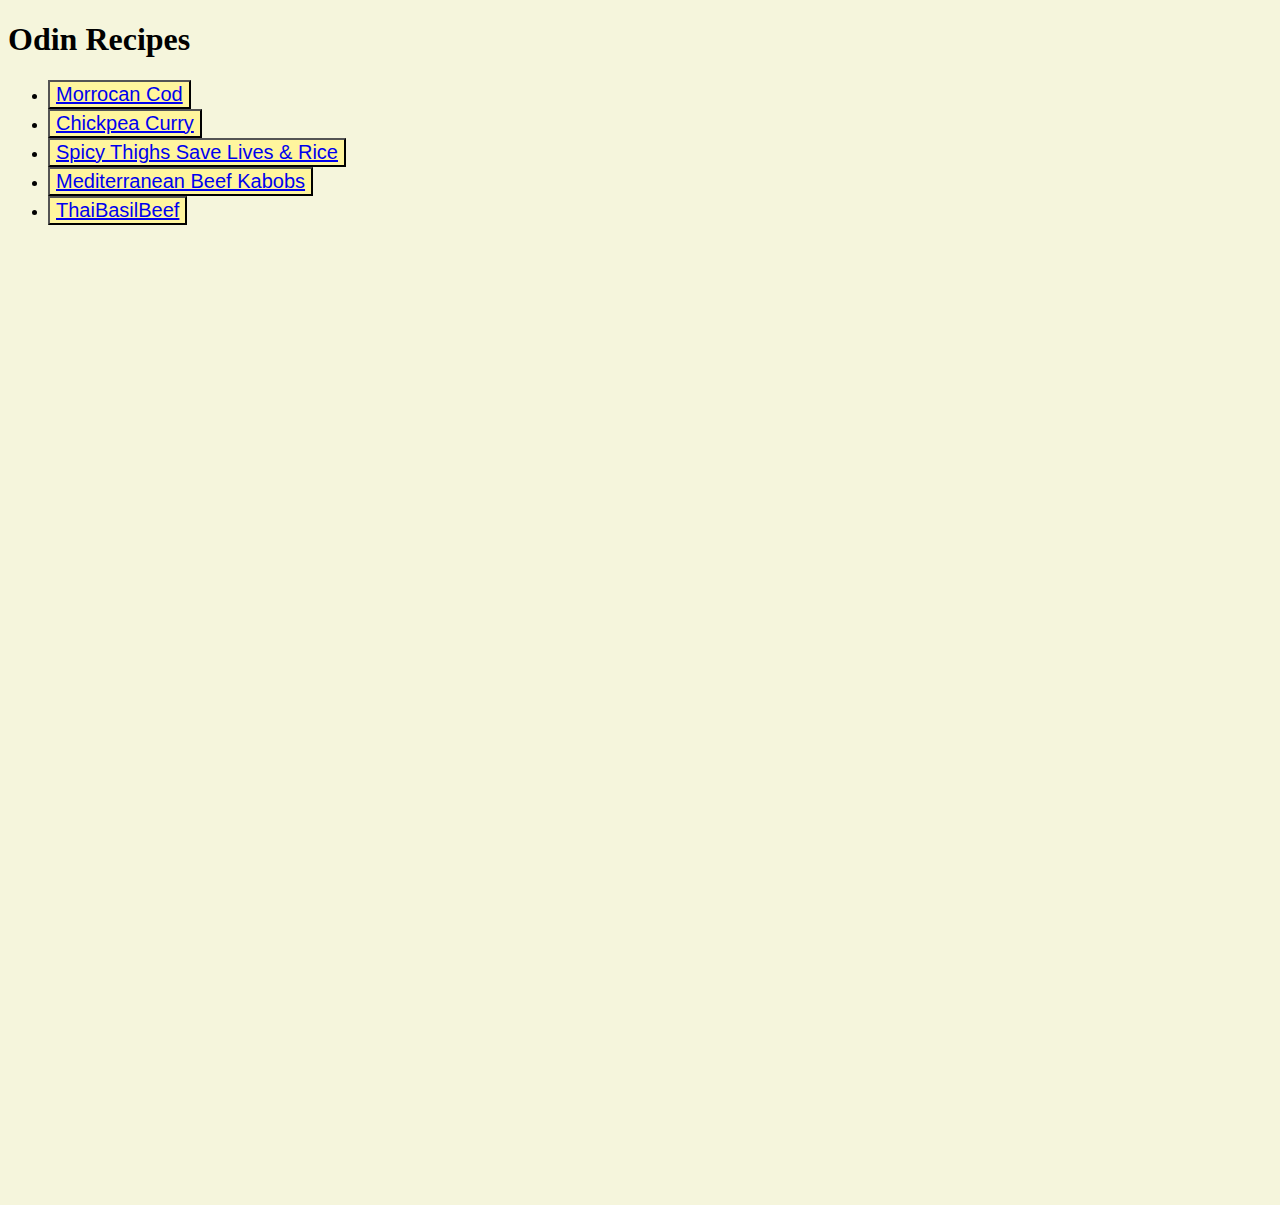
<file: index.html>
<!DOCTYPE html>
<html lang="en">
<head>
 
    <meta charset="UTF-8"> 
    <link rel="stylesheet" href="./style.css">

    
    <title>recipes</title>   
</head>
<body>
    <h1 class="title">Odin Recipes</h1>
    <ul class="list">
        <li><button> <a href="./recipes/cod/morrocancod.html">Morrocan Cod</a></li></button>
        <li><button> <a href="recipes/curry/chickpeacurry.html">Chickpea Curry</a></li></button>
        <li><button> <a href="./recipes/spicychicken/spicythighsandrice.html">Spicy Thighs Save Lives & Rice</a></li></button>
        <li><button> <a href="./recipes/kabobs/beefkabobs.html">Mediterranean Beef Kabobs</a></li></button>
        <li><button> <a href="./recipes/basilbeef/thaibasilbeef.html">ThaiBasilBeef</a></li></button>


    </ul>
   
    <div style="width:100%;height:0;padding-bottom:75%;position:relative;"><iframe src="https://giphy.com/embed/K7txBCu1lvLTW" width="100%" height="100%" style="position:absolute" frameBorder="0" class="giphy" allowFullScreen></iframe></div><p><a href="https://giphy.com/gifs/K7txBCu1lvLTW"></a></p>
    
    <!--Here will be the chicken birria-->
   





</body>

        
</html>
</file>
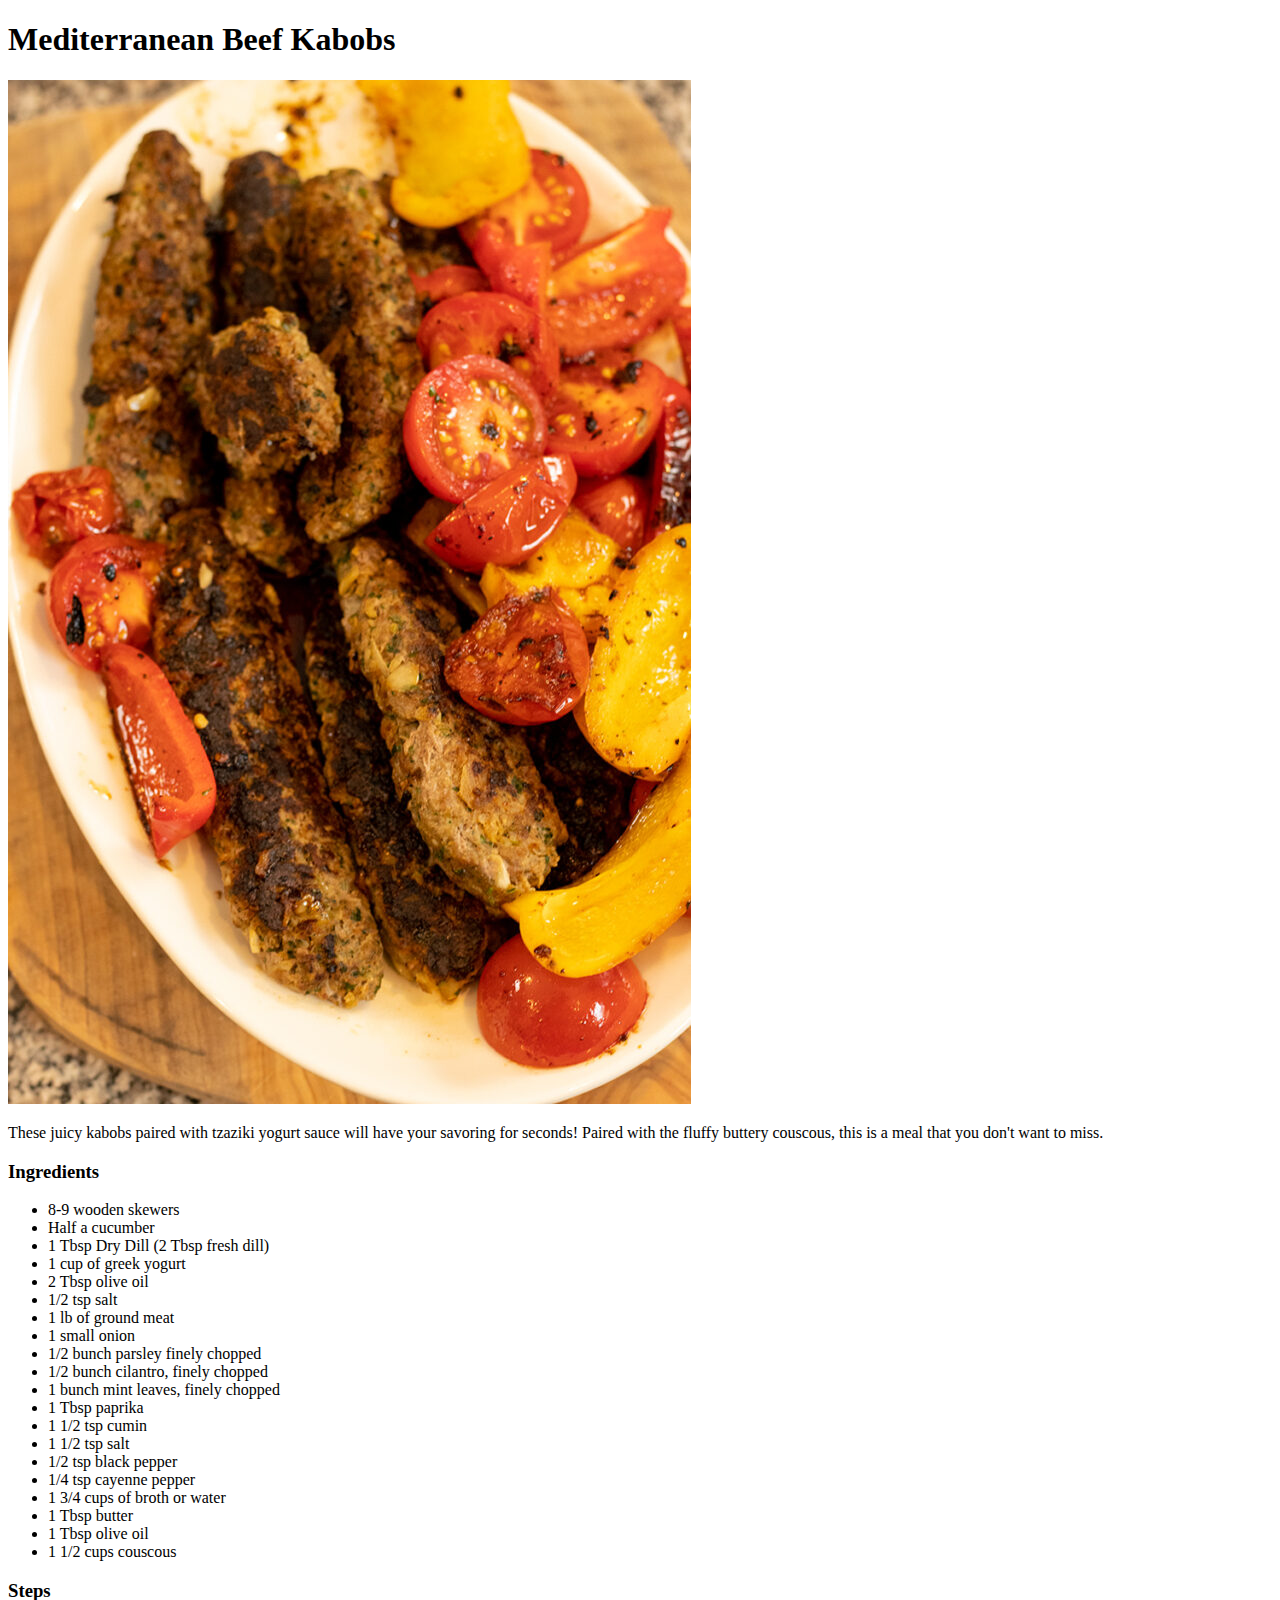
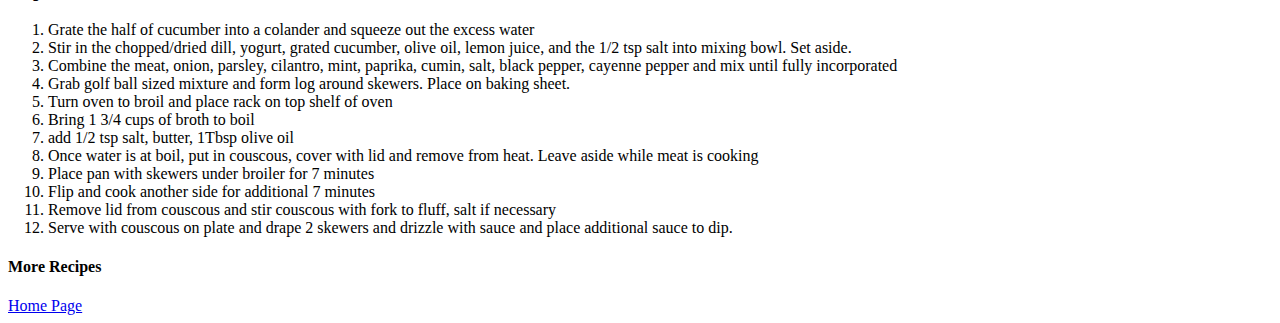
<file: recipes/beefkabobs.html>
<!DOCTYPE html>
<html lang="en">
<head>
    <meta charset="UTF-8">
    <title>Beef Kabobs</title>
</head>
<body>
    <h1>Mediterranean Beef Kabobs</h1>
<img src="../images/BeefKabobs.jpg" alt="beef kabobs on a plate served with tomatoes" with="300">
<p>These juicy kabobs paired with tzaziki yogurt sauce will have your savoring for seconds! Paired with the fluffy buttery couscous, this is a meal that you don't want to miss.</p>
<h3>Ingredients</h3>
<ul>
    <li>8-9 wooden skewers</li>
    <li>Half a cucumber</li>
    <li>1 Tbsp Dry Dill (2 Tbsp fresh dill)</li>
    <li>1 cup of greek yogurt</li>
    <li>2 Tbsp olive oil</li>
    <li>1/2 tsp salt</li>
    <li>1 lb of ground meat</li>
    <li>1 small onion</li>
    <li>1/2 bunch parsley finely chopped</li>
    <li>1/2 bunch cilantro, finely chopped</li>
    <li>1 bunch mint leaves, finely chopped</li>
    <li>1 Tbsp paprika</li>
    <li>1 1/2 tsp cumin</li>
    <li>1 1/2 tsp salt</li>
    <li>1/2 tsp black pepper</li>
    <li>1/4 tsp cayenne pepper</li>
    <li>1 3/4 cups of broth or water</li>
    <li>1 Tbsp butter</li>
    <li>1 Tbsp olive oil</li>
    <li>1 1/2 cups couscous</li>

</ul>   
<h3>Steps</h3>
<ol>
    <li>Grate the half of cucumber into a colander and squeeze out the excess water</li>
    <li>Stir in the chopped/dried dill, yogurt, grated cucumber, olive oil, lemon juice, and the 1/2 tsp salt into mixing bowl. Set aside.</li>
    <li>Combine the meat, onion, parsley, cilantro, mint, paprika, cumin, salt, black pepper, cayenne pepper and mix until fully incorporated</li>
    <li>Grab golf ball sized mixture and form log around skewers. Place on baking sheet.</li>
    <li>Turn oven to broil and place rack on top shelf of oven</li>
    <li>Bring 1 3/4 cups of broth to boil</li>
    <li>add 1/2 tsp salt, butter, 1Tbsp olive oil</li>
    <li>Once water is at boil, put in couscous, cover with lid and remove from heat. Leave aside while meat is cooking</li>
    <li>Place pan with skewers under broiler for 7 minutes</li>
    <li>Flip and cook another side for additional 7 minutes</li>
    <li>Remove lid from couscous and stir couscous with fork to fluff, salt if necessary</li>
    <li>Serve with couscous on plate and drape 2 skewers and drizzle with sauce and place additional sauce to dip.</li>

</ol>

<h4>More Recipes</h4>
<a href="../index.html">Home Page</a>

</body>
</html>
</file>
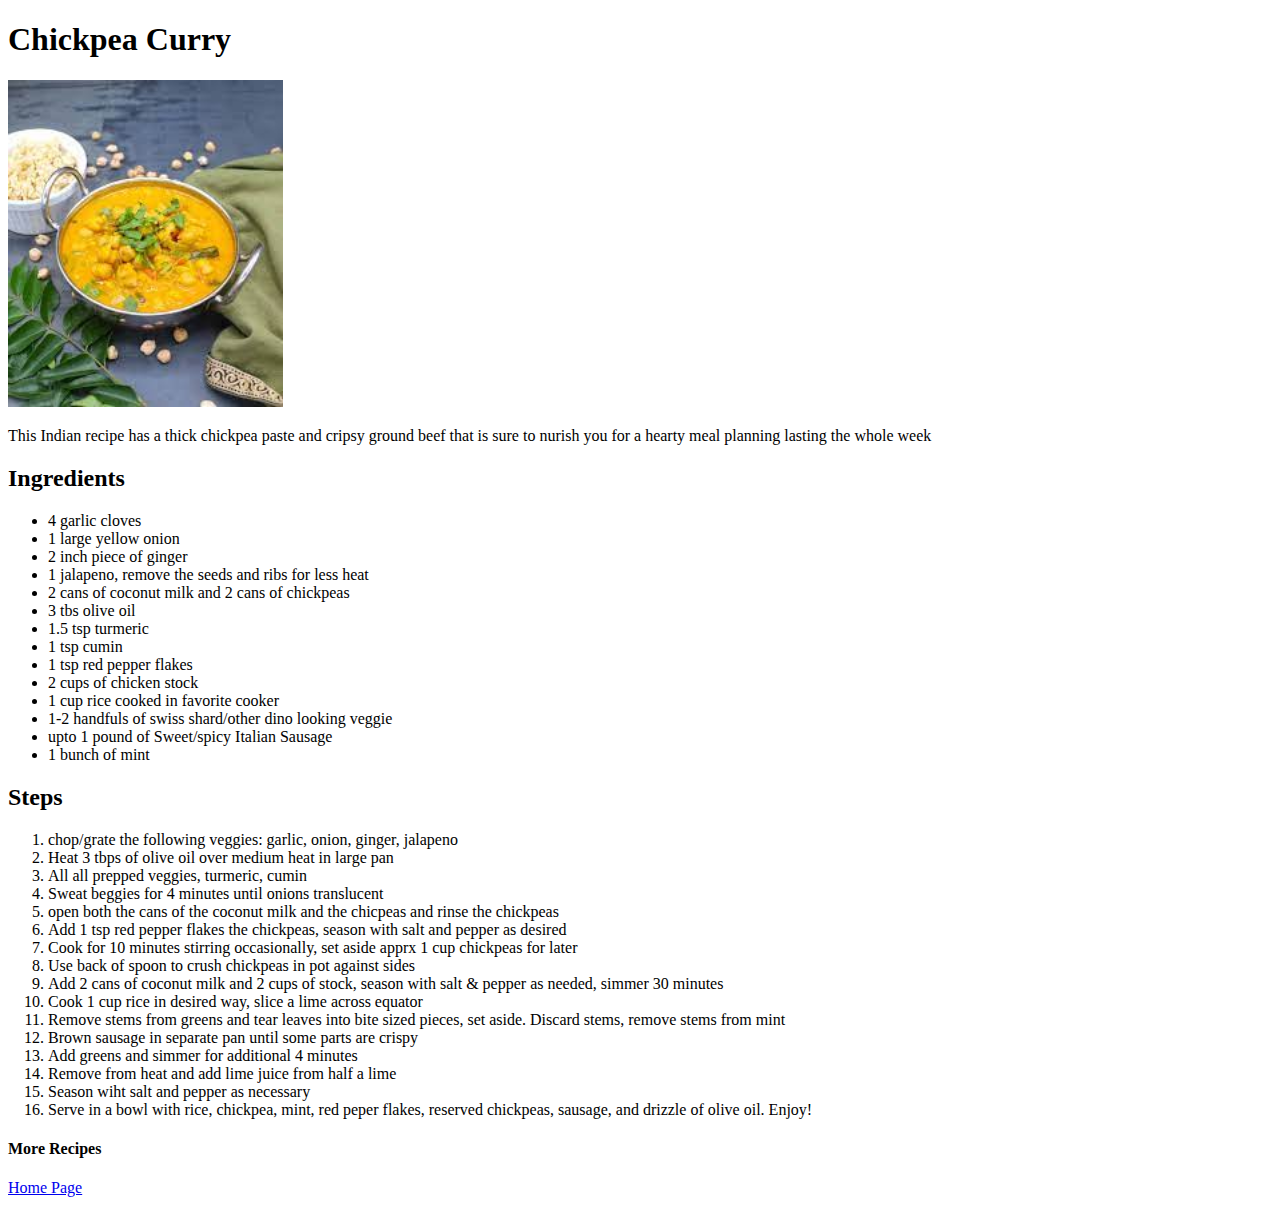
<file: recipes/chickpeacurry.html>
<!DOCTYPE html>
<html lang="en">
<head>
<meta charset="UTF-8">
<title>Chickpea Curry</title>
</head>
<body>
    <h1>Chickpea Curry</h1>
    <img src="../images/download.jpeg" alt="Picture of the yellow/orange currey served with whole chickpeas and side of rice" width="275">

    
        <p>This Indian recipe has a thick chickpea paste and cripsy ground beef that is sure to nurish you for a hearty meal planning lasting the whole week</p>
       <h2>Ingredients</h2>
        <ul>
            <li>4 garlic cloves</li>
            <li>1 large yellow onion</li>
            <li>2 inch piece of ginger</li>
            <li>1 jalapeno, remove the seeds and ribs for less heat</li>
            <li>2 cans of coconut milk and 2 cans of chickpeas</li>
            <li>3 tbs olive oil</li>
            <li>1.5 tsp turmeric</li>
            <li>1 tsp cumin</li>
            <li>1 tsp red pepper flakes</li>
            <li>2 cups of chicken stock</li>
            <li>1 cup rice cooked in favorite cooker</li>
            <li>1-2 handfuls of swiss shard/other dino looking veggie</li>
            <li>upto 1 pound of Sweet/spicy Italian Sausage</li>
            <li>1 bunch of mint</li>
        </ul>
        <h2>Steps</h2>
        <ol>
            <li>chop/grate the following veggies: garlic, onion, ginger, jalapeno</li>
            <li>Heat 3 tbps of olive oil over medium heat in large pan</li>
            <li>All all prepped veggies, turmeric, cumin</li>
            <li>Sweat beggies for 4 minutes until onions translucent</li>
            <li>open both the cans of the coconut milk and the chicpeas and rinse the chickpeas</li>
            <li>Add 1 tsp red pepper flakes the chickpeas, season with salt and pepper as desired</li>
            <li>Cook for 10 minutes stirring occasionally, set aside apprx 1 cup chickpeas for later</li>
            <li>Use back of spoon to crush chickpeas in pot against sides</li>
            <li>Add 2 cans of coconut milk and 2 cups of stock, season with salt & pepper as needed, simmer 30 minutes</li>
            <li>Cook 1 cup rice in desired way, slice a lime across equator</li>
            <li>Remove stems from greens and tear leaves into bite sized pieces, set aside. Discard stems, remove stems from mint</li>
            <li>Brown sausage in separate pan until some parts are crispy</li>
            <li>Add greens and simmer for additional 4 minutes</li>
            <li>Remove from heat and add lime juice from half a lime</li>
            <li>Season wiht salt and pepper as necessary</li>
            <li>Serve in a bowl with rice, chickpea, mint, red peper flakes, reserved chickpeas, sausage, and drizzle of olive oil. Enjoy!</li>
        </ol>
        <h4>More Recipes</h4>
        <a href="../index.html">Home Page</a>
</body>


</html>
</file>
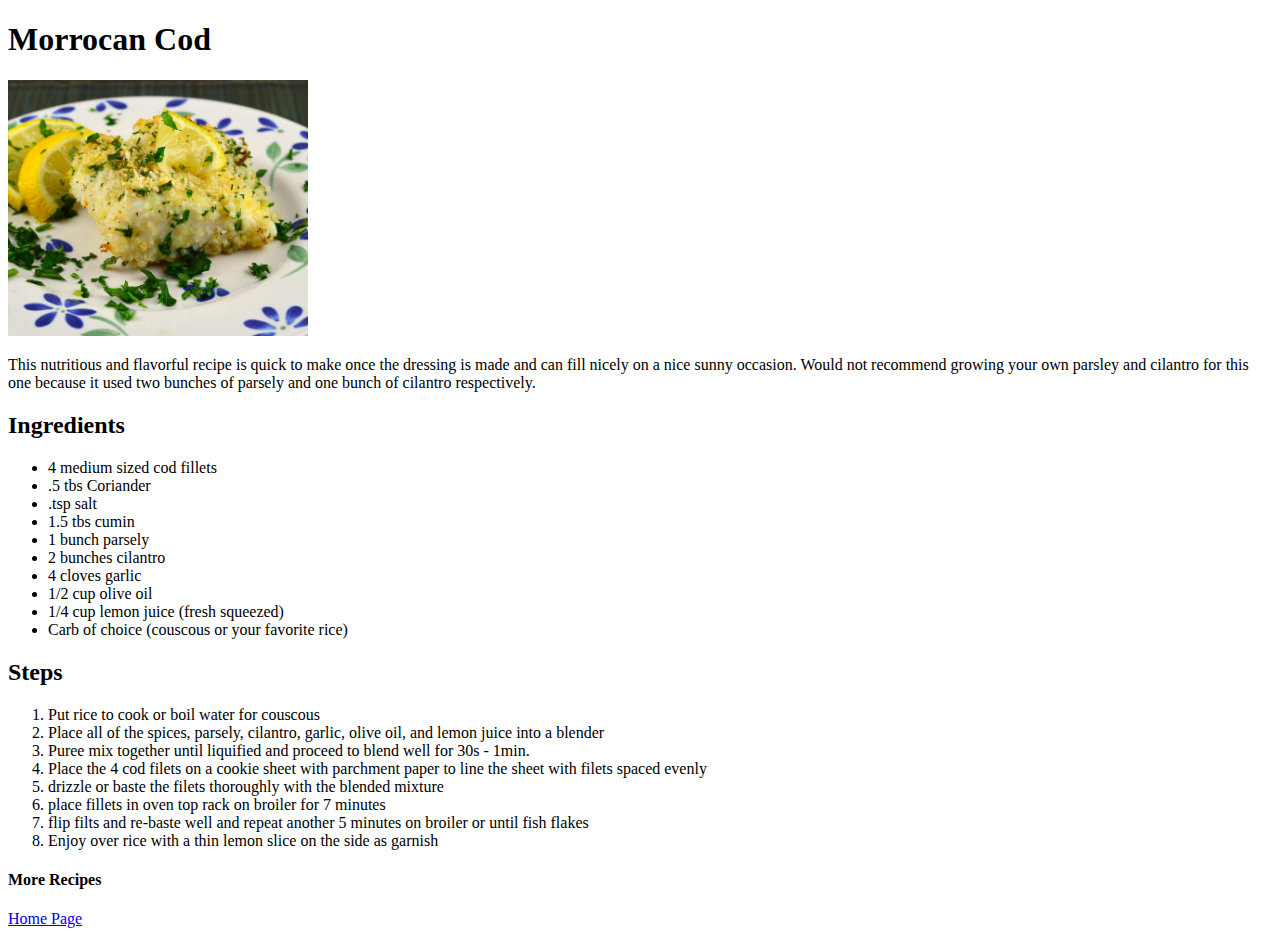
<file: recipes/morrocancod.html>
<!DOCTYPE html>
<html lang="en">
<head>
    <meta charset="UTF-8">
    <title>Document</title>
</head>
<body>
    <h1>Morrocan Cod </h1>
    <img src="../images/morrocan_cod" alt="picture of the morrocan cod that will be made for the cooking classs" width="300px">
    <p> This nutritious and flavorful recipe is quick to make once the dressing is made and can fill nicely on  a nice sunny occasion. Would not recommend growing your own parsley and cilantro for this one because it used two bunches of parsely and one bunch of cilantro respectively. </p>
    <h2>Ingredients</h2>
        <ul>
            <li>4 medium sized cod fillets</li>
            <li>.5 tbs Coriander</li>
            <li>.tsp salt</li>
            <li>1.5 tbs cumin</li>
            <li>1 bunch parsely</li>
            <li>2 bunches cilantro</li>
            <li>4 cloves garlic</li>
            <li>1/2 cup olive oil</1>
            <li>1/4 cup lemon juice (fresh squeezed)</li> 
            <li>Carb of choice (couscous or your favorite rice)</li>   
        </ul>

    <h2>Steps</h2>
        <ol>
            <li>Put rice to cook or boil water for couscous</li>
            <li>Place all of the spices, parsely, cilantro, garlic, olive oil, and lemon juice into a blender</li>
            <li>Puree mix together until liquified and proceed to blend well for 30s - 1min.</li>
            <li>Place the 4 cod filets on a cookie sheet with parchment paper to line the sheet with filets spaced evenly</li>
            <li>drizzle or baste the filets thoroughly with the blended mixture</li>
            <li>place fillets in oven top rack on broiler for 7 minutes</li>
            <li>flip filts and re-baste well and repeat another 5 minutes on broiler or until fish flakes</li>
            <li>Enjoy over rice with a thin lemon slice on the side as garnish</li>
        </ol>

        <h4>More Recipes</h4>
        <a href="../index.html">Home Page</a>

</body>

</html>
</file>
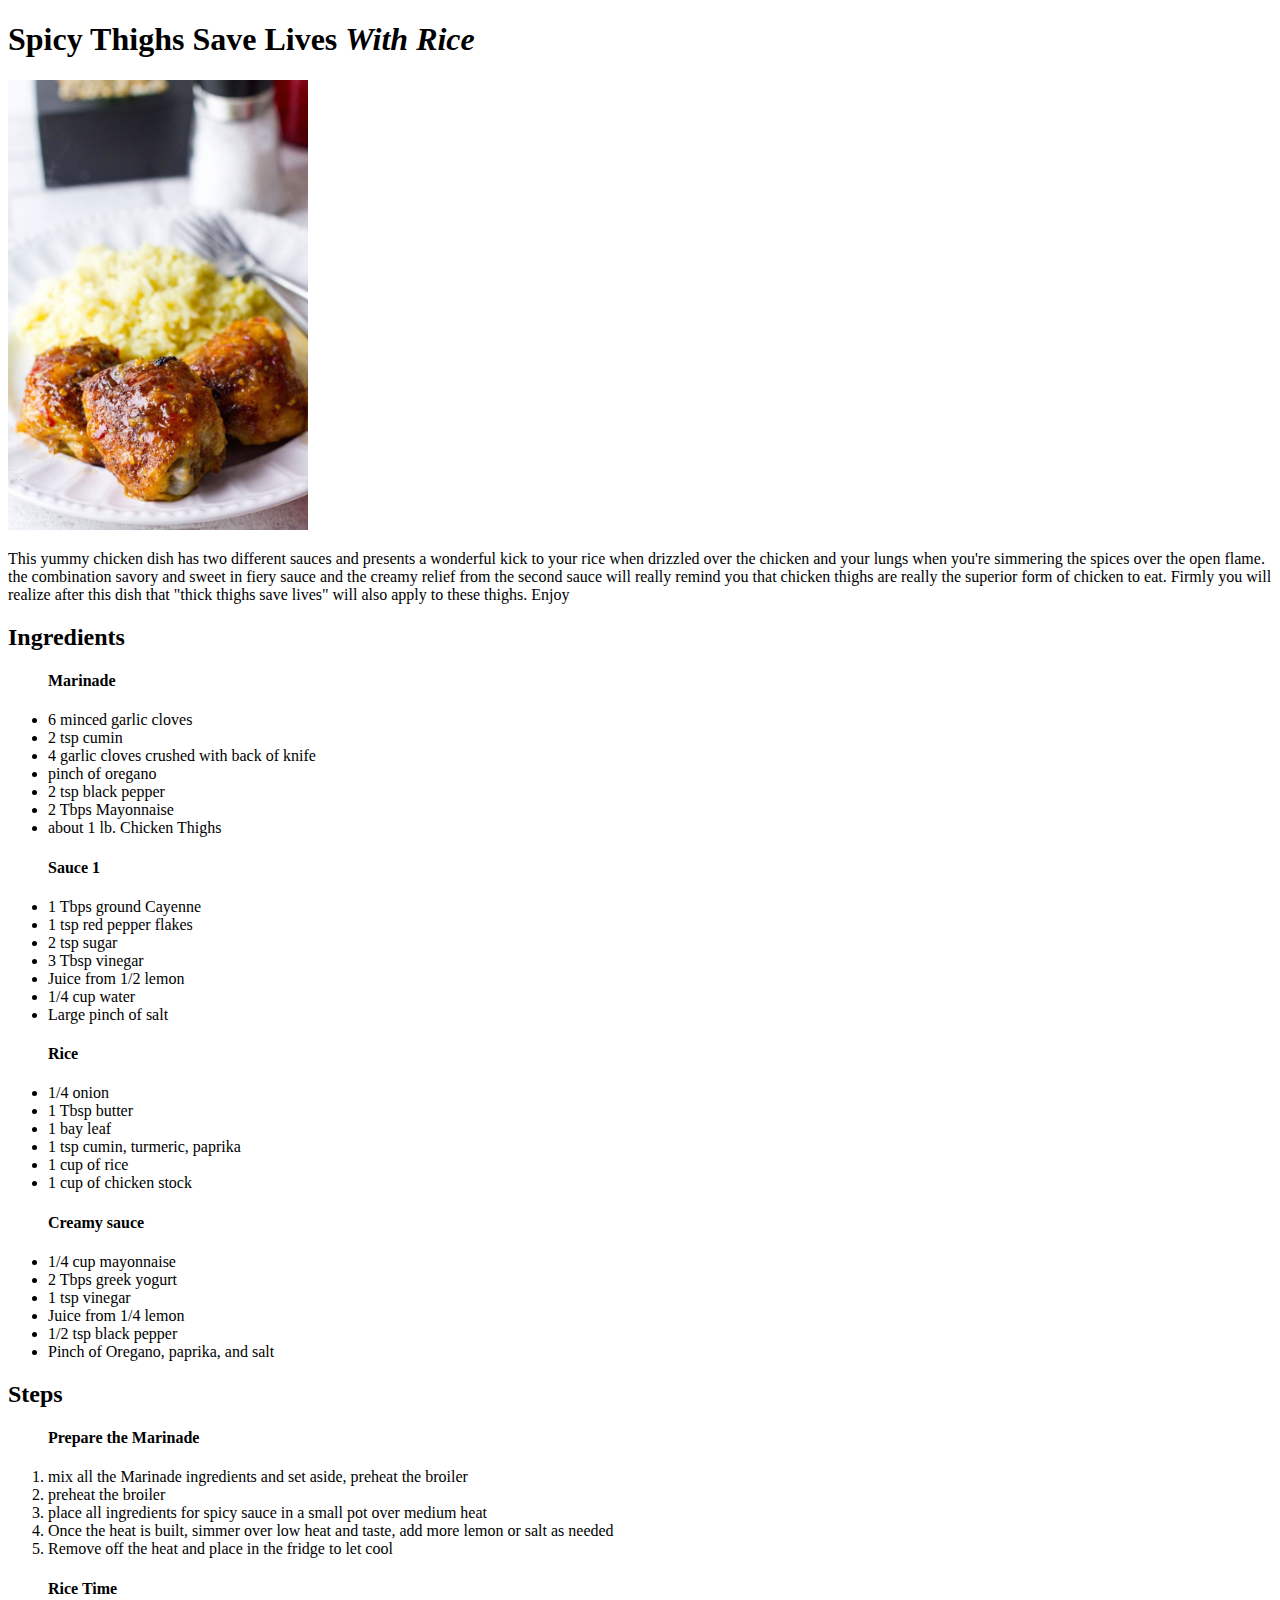
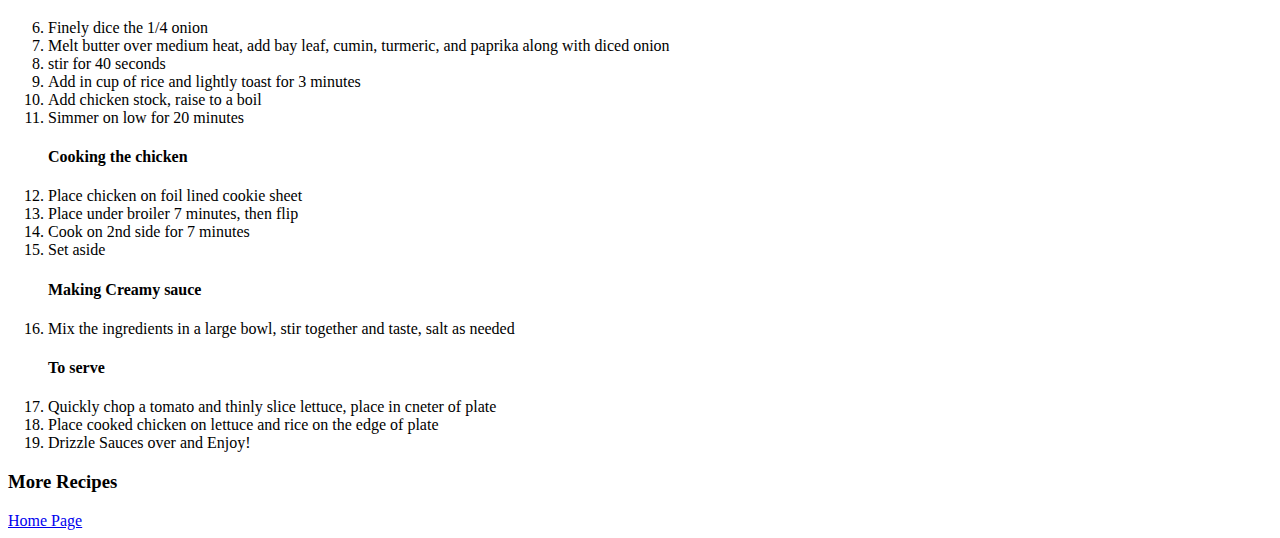
<file: recipes/spicythighsandrice.html>
<!DOCTYPE html>
<html lang="en">
<head>
    <meta charset="UTF-8">
    <title>Spicy Thighs & Rice</title>
</head>
<body>
    <h1>Spicy Thighs Save Lives <em>With Rice</em></h1>
    <img src="../images/sticky-chinese-chicken2-e1574863618878.jpg" alt="picture of the chicken thighs with red glaze and rice to accompnay" width="300">
    <!--here is where the image will go, don't forget to put the alt text and the pixel width-->
    <p>This yummy chicken dish has two different sauces and presents a wonderful kick to your rice when drizzled over the chicken and your lungs when you're simmering the spices over the open flame. 
        the combination savory and sweet in fiery sauce and the creamy relief from the second sauce will really remind you that chicken thighs are really the superior form of chicken to eat. Firmly you will realize after this dish that "thick thighs save lives" will also apply to these thighs. Enjoy</p>
    <h2>Ingredients</h2>
        <ul>
            <h4>Marinade</h4>
            <li>6 minced garlic cloves</li>
            <li>2 tsp cumin</li>
            <li>4 garlic cloves crushed with back of knife</li>
            <li>pinch of oregano</li>
            <li>2 tsp black pepper</li>
            <li>2 Tbps Mayonnaise</li>
            <li>about 1 lb. Chicken Thighs</li>
            <h4>Sauce 1</h4>
            <li>1 Tbps ground Cayenne</li>
            <li>1 tsp red pepper flakes</li>
            <li>2 tsp sugar</li>
            <li>3 Tbsp vinegar</li>
            <li>Juice from 1/2 lemon</li>
            <li>1/4 cup water</li>
            <li>Large pinch of salt</li>
            <h4>Rice</h4>
            <li>1/4 onion</li>
            <li>1 Tbsp butter</li>
            <li>1 bay leaf</li>
            <li>1 tsp cumin, turmeric, paprika</li>
            <li>1 cup of rice</li>
            <li>1 cup of chicken stock</li>
            <h4>Creamy sauce</h4>
            <li>1/4 cup mayonnaise</li>
            <li>2 Tbps greek yogurt</li>
            <li>1 tsp vinegar</li>
            <li>Juice from 1/4 lemon</li>
            <li>1/2 tsp black pepper</li>
            <li>Pinch of Oregano, paprika, and salt</li>
        </ul>   
    <h2>Steps</h2>
        <ol>
            <h4>Prepare the Marinade</h4>
            <li>mix all the Marinade ingredients and set aside, preheat the broiler</li>
            <li> preheat the broiler</li>
            <li>place all ingredients for spicy sauce in a small pot over medium heat</li>
            <li>Once the heat is built, simmer over low heat and taste, add more lemon or salt as needed</li>
            <li>Remove off the heat and place in the fridge to let cool </li>
            <h4>Rice Time</h4>
            <li>Finely dice the 1/4 onion</li>
            <li>Melt butter over medium heat, add bay leaf, cumin, turmeric, and  paprika along with diced onion</li>
            <li>stir for 40 seconds</li>
            <li>Add in cup of rice and lightly toast for 3 minutes</li>
            <li>Add chicken stock, raise to a boil</li>
            <li>Simmer on low for 20 minutes</li>
            <h4>Cooking the chicken</h4>
            <li>Place chicken on foil lined cookie sheet</li>
            <li>Place under broiler 7 minutes, then flip</li>
            <li>Cook on 2nd side for 7 minutes</li>
            <li>Set aside</li>
            <h4>Making Creamy sauce</h4>
            <li>Mix the ingredients in a large bowl, stir together and taste, salt as needed</li>
            <h4>To serve</h4>
            <li>Quickly chop a tomato and thinly slice lettuce, place in cneter of plate</li>
            <li>Place cooked chicken on lettuce and rice on the edge of plate</li>       
            <li>Drizzle Sauces over and Enjoy!</li>

        </ol>   

<h3>More Recipes</h3>
<a href="../index.html">Home Page</a>

</body>

</html>
</file>
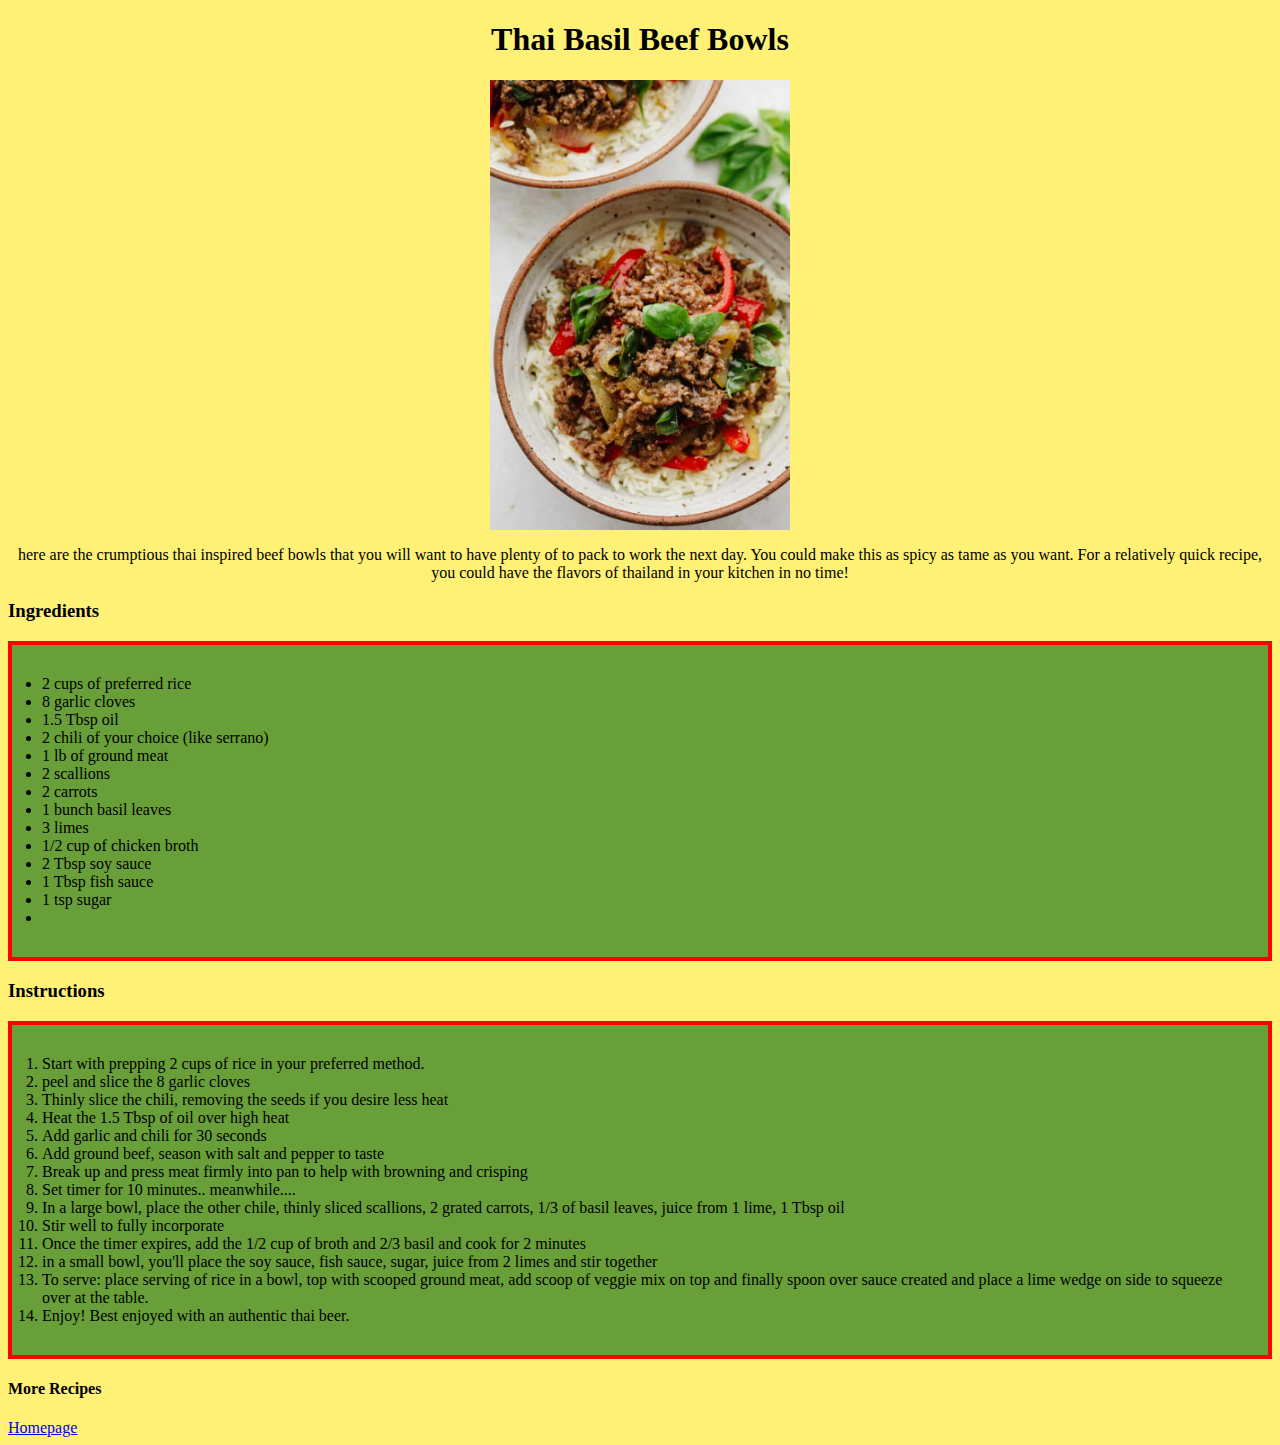
<file: recipes/basilbeef/thaibasilbeef.html>
<!DOCTYPE html>
<html lang="en">
<head>
    <meta charset="UTF-8">
    <title>Thai Basil Beef</title>
    <link rel="stylesheet" href="./style.css">
</head>
<body>
<h1>Thai Basil Beef Bowls</h1>
    <img src="../../images/ThaiBasilBeef.jpg" alt="Ground beef with thai inspired seasoning served over rice" width="300">
    <p>here are the crumptious thai inspired beef bowls that you will want to have plenty of to pack to work the next day. You could make this as spicy as tame as you want. For a relatively quick recipe, you could have the flavors of thailand in your kitchen in no time!</p>
    <h3>Ingredients</h3>
    <ul ID="ingredients">
        <li>2 cups of preferred rice</li>
        <li>8 garlic cloves</li>
        <li>1.5 Tbsp oil</li>
        <li>2 chili of your choice (like serrano)</li>
        <li>1 lb of ground meat</li>
        <li>2 scallions</li>
        <li>2 carrots</li>
        <li>1 bunch basil leaves</li>
        <li>3 limes</li>
        <li>1/2 cup of chicken broth</li>
        <li>2 Tbsp soy sauce</li>
        <li>1 Tbsp fish sauce</li>
        <li>1 tsp sugar</li>
        <li></li>
    </ul>
    <h3>Instructions</h3>
    <ol>
        <li>Start with prepping 2 cups of rice in your preferred method.</li>
        <li>peel and slice the 8 garlic cloves</li>
        <li>Thinly slice the chili, removing the seeds if you desire less heat</li>
        <li>Heat the 1.5 Tbsp of oil over high heat</li>
        <li>Add garlic and chili for 30 seconds</li>
        <li>Add ground beef, season with salt and pepper to taste</li>
        <li>Break up and press meat firmly into pan to help with browning and crisping</li>
        <li>Set timer for 10 minutes.. meanwhile....</li>
        <li>In a large bowl, place the other chile, thinly sliced scallions, 2 grated carrots, 1/3 of basil leaves, juice from 1 lime, 1 Tbsp oil </li>
        <li>Stir well to fully incorporate</li>
        <li>Once the timer expires, add the 1/2 cup of broth and 2/3 basil and cook for 2 minutes</li>
        <li>in a small bowl, you'll place the soy sauce, fish sauce, sugar, juice from 2 limes and stir together</li>
        <li>To serve: place serving of rice in a bowl, top with scooped ground meat, add scoop of veggie mix on top and finally spoon over sauce created and place a lime wedge on side to squeeze over at the table.</li>
        <li>Enjoy! Best enjoyed with an authentic thai beer.</li>
    </ol>


    <h4>More Recipes</h4>
    <a href="../../index.html">Homepage</a>
</body>
</html>
</file>
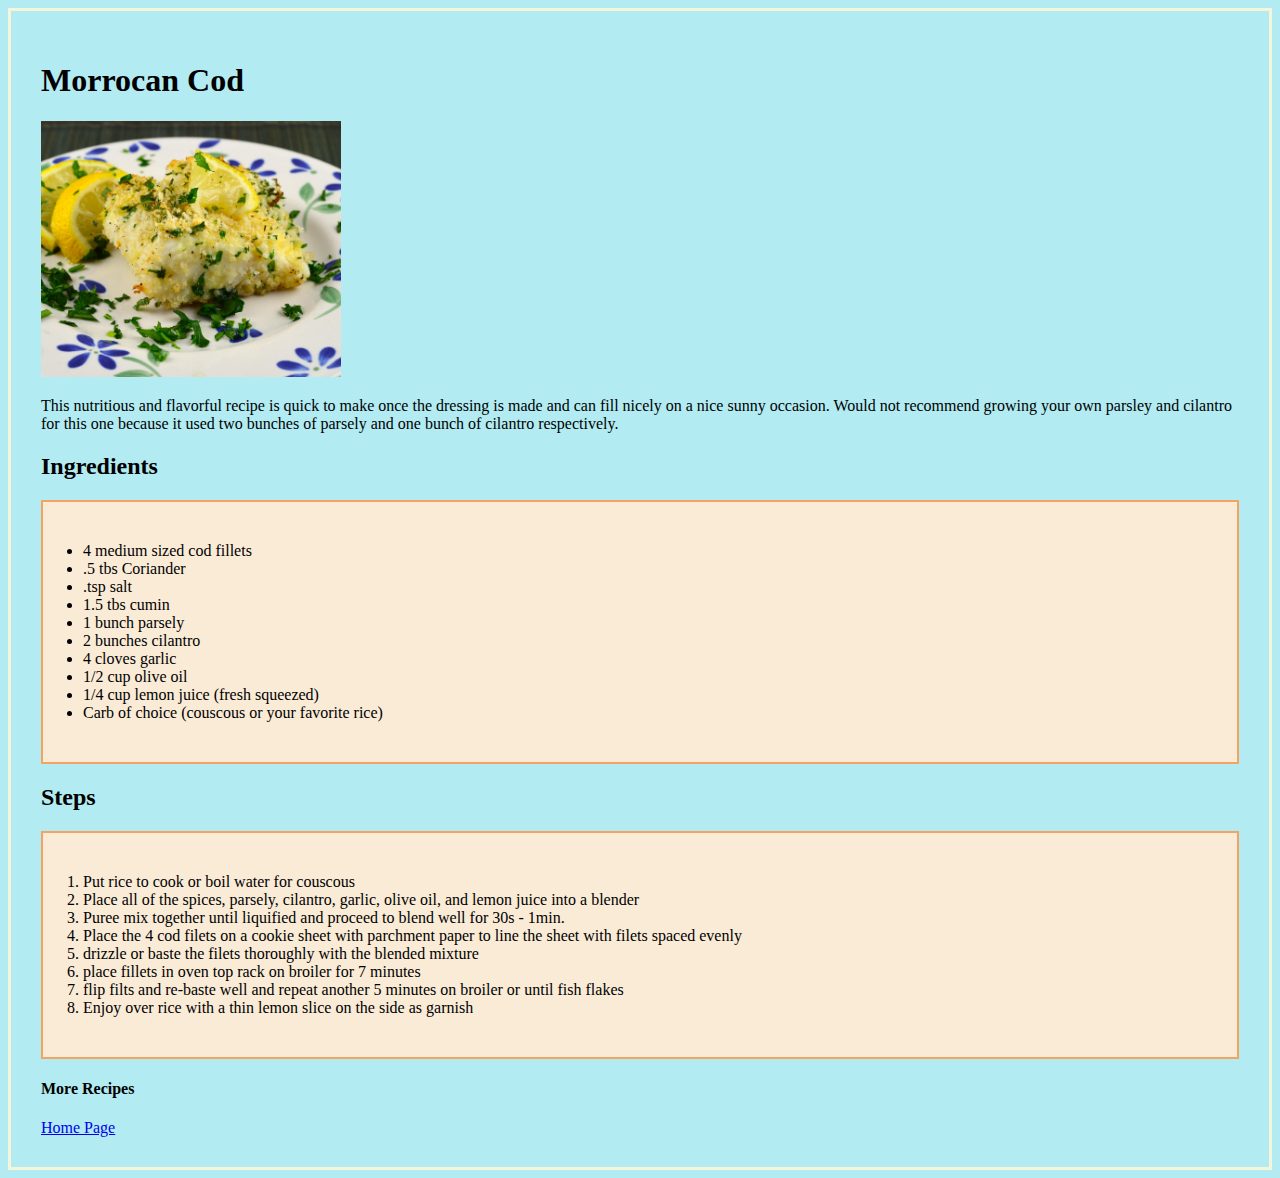
<file: recipes/cod/morrocancod.html>
<!DOCTYPE html>
<html lang="en">
<head>
    <meta charset="UTF-8">
    <link rel="stylesheet" href="style.css">
    <title>Document</title>
</head>
<body>
    <h1 class="header">Morrocan Cod </h1>
    <img src="../../images/morrocan_cod" alt="picture of the morrocan cod that will be made for the cooking classs" width="300px">
    <p> This nutritious and flavorful recipe is quick to make once the dressing is made and can fill nicely on  a nice sunny occasion. Would not recommend growing your own parsley and cilantro for this one because it used two bunches of parsely and one bunch of cilantro respectively. </p>
    <h2 class="header">Ingredients</h2>
        <ul class="ingredients">
            <li>4 medium sized cod fillets</li>
            <li>.5 tbs Coriander</li>
            <li>.tsp salt</li>
            <li>1.5 tbs cumin</li>
            <li>1 bunch parsely</li>
            <li>2 bunches cilantro</li>
            <li>4 cloves garlic</li>
            <li>1/2 cup olive oil</1>
            <li>1/4 cup lemon juice (fresh squeezed)</li> 
            <li>Carb of choice (couscous or your favorite rice)</li>   
        </ul>

    <h2 class="header">Steps</h2>
        <ol class="steps">
            <li>Put rice to cook or boil water for couscous</li>
            <li>Place all of the spices, parsely, cilantro, garlic, olive oil, and lemon juice into a blender</li>
            <li>Puree mix together until liquified and proceed to blend well for 30s - 1min.</li>
            <li>Place the 4 cod filets on a cookie sheet with parchment paper to line the sheet with filets spaced evenly</li>
            <li>drizzle or baste the filets thoroughly with the blended mixture</li>
            <li>place fillets in oven top rack on broiler for 7 minutes</li>
            <li>flip filts and re-baste well and repeat another 5 minutes on broiler or until fish flakes</li>
            <li>Enjoy over rice with a thin lemon slice on the side as garnish</li>
        </ol>

        <h4 class="header">More Recipes</h4>
        <a href="../../index.html">Home Page</a>

</body>

</html>
</file>
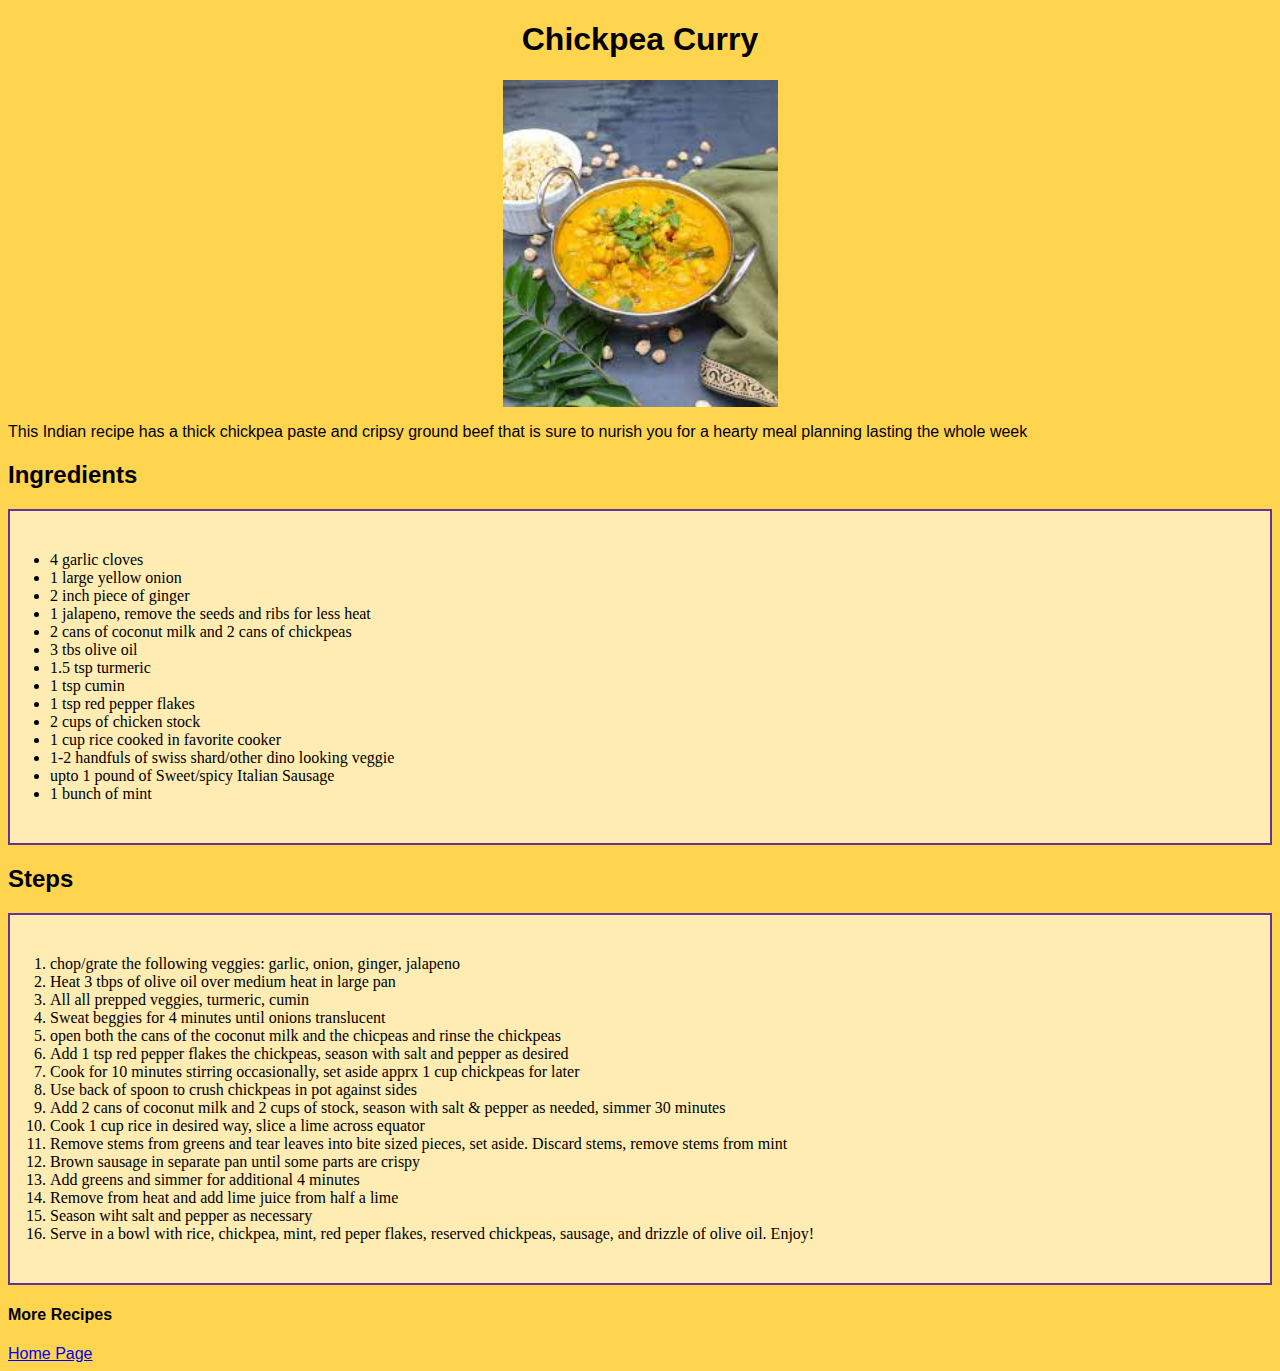
<file: recipes/curry/chickpeacurry.html>
<!DOCTYPE html>
<html lang="en">
<head>
<meta charset="UTF-8">
<title>Chickpea Curry</title>
<link rel="stylesheet" href="./style.css">
</head>
<body>
    <h1>Chickpea Curry</h1>
    <img src="../../images/download.jpeg" alt="Picture of the yellow/orange currey served with whole chickpeas and side of rice" width="275">

    
        <p>This Indian recipe has a thick chickpea paste and cripsy ground beef that is sure to nurish you for a hearty meal planning lasting the whole week</p>
       <h2>Ingredients</h2>
        <ul class="list">
            <li>4 garlic cloves</li>
            <li>1 large yellow onion</li>
            <li>2 inch piece of ginger</li>
            <li>1 jalapeno, remove the seeds and ribs for less heat</li>
            <li>2 cans of coconut milk and 2 cans of chickpeas</li>
            <li>3 tbs olive oil</li>
            <li>1.5 tsp turmeric</li>
            <li>1 tsp cumin</li>
            <li>1 tsp red pepper flakes</li>
            <li>2 cups of chicken stock</li>
            <li>1 cup rice cooked in favorite cooker</li>
            <li>1-2 handfuls of swiss shard/other dino looking veggie</li>
            <li>upto 1 pound of Sweet/spicy Italian Sausage</li>
            <li>1 bunch of mint</li>
        </ul>
        <h2>Steps</h2>
        <ol class="list">
            <li>chop/grate the following veggies: garlic, onion, ginger, jalapeno</li>
            <li>Heat 3 tbps of olive oil over medium heat in large pan</li>
            <li>All all prepped veggies, turmeric, cumin</li>
            <li>Sweat beggies for 4 minutes until onions translucent</li>
            <li>open both the cans of the coconut milk and the chicpeas and rinse the chickpeas</li>
            <li>Add 1 tsp red pepper flakes the chickpeas, season with salt and pepper as desired</li>
            <li>Cook for 10 minutes stirring occasionally, set aside apprx 1 cup chickpeas for later</li>
            <li>Use back of spoon to crush chickpeas in pot against sides</li>
            <li>Add 2 cans of coconut milk and 2 cups of stock, season with salt & pepper as needed, simmer 30 minutes</li>
            <li>Cook 1 cup rice in desired way, slice a lime across equator</li>
            <li>Remove stems from greens and tear leaves into bite sized pieces, set aside. Discard stems, remove stems from mint</li>
            <li>Brown sausage in separate pan until some parts are crispy</li>
            <li>Add greens and simmer for additional 4 minutes</li>
            <li>Remove from heat and add lime juice from half a lime</li>
            <li>Season wiht salt and pepper as necessary</li>
            <li>Serve in a bowl with rice, chickpea, mint, red peper flakes, reserved chickpeas, sausage, and drizzle of olive oil. Enjoy!</li>
        </ol>
        <h4>More Recipes</h4>
        <a href="../../index.html">Home Page</a>
</body>


</html>
</file>
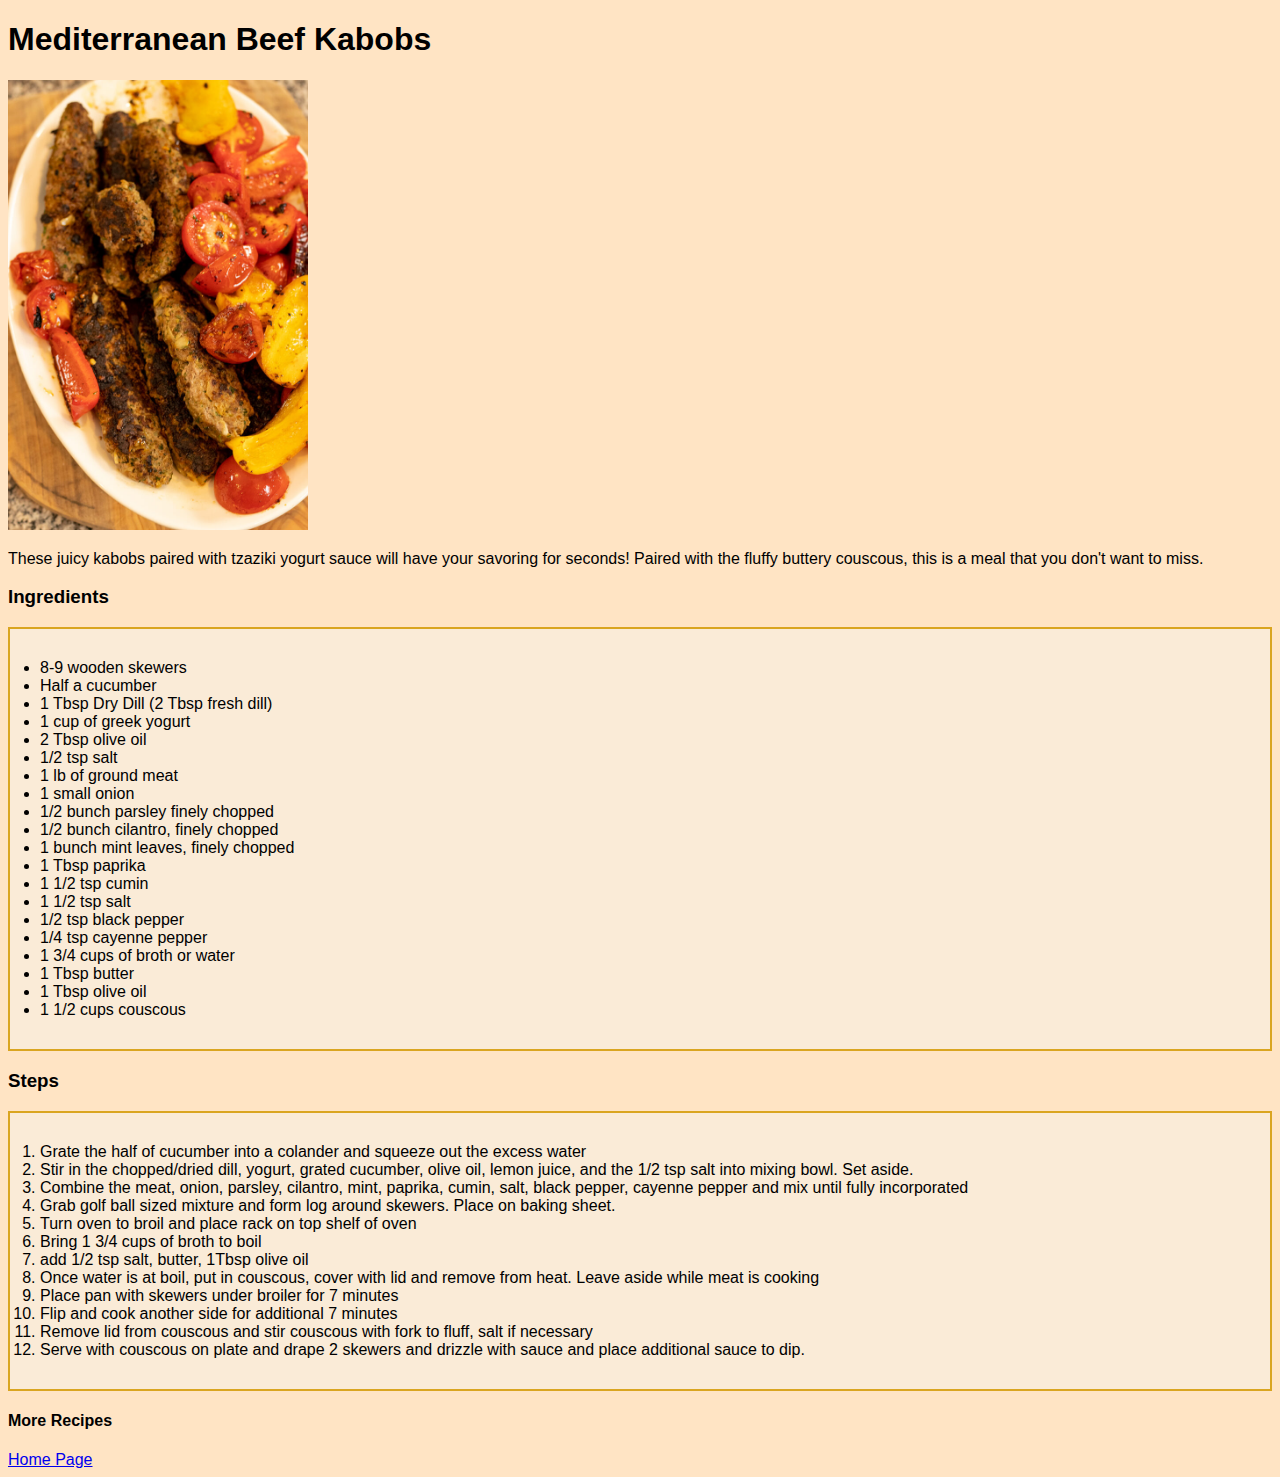
<file: recipes/kabobs/beefkabobs.html>
<!DOCTYPE html>
<html lang="en">
<head>
    <meta charset="UTF-8">
    <title>Beef Kabobs</title>
    <link rel="stylesheet" href="./style.css">
</head>
<body>
    <h1 class="header">Mediterranean Beef Kabobs</h1>
<img src="../../images/BeefKabobs.jpg" alt="beef kabobs on a plate served with tomatoes" width="300">
<p>These juicy kabobs paired with tzaziki yogurt sauce will have your savoring for seconds! Paired with the fluffy buttery couscous, this is a meal that you don't want to miss.</p>
<h3 class="header">Ingredients</h3>
<ul class="list">
    <li>8-9 wooden skewers</li>
    <li>Half a cucumber</li>
    <li>1 Tbsp Dry Dill (2 Tbsp fresh dill)</li>
    <li>1 cup of greek yogurt</li>
    <li>2 Tbsp olive oil</li>
    <li>1/2 tsp salt</li>
    <li>1 lb of ground meat</li>
    <li>1 small onion</li>
    <li>1/2 bunch parsley finely chopped</li>
    <li>1/2 bunch cilantro, finely chopped</li>
    <li>1 bunch mint leaves, finely chopped</li>
    <li>1 Tbsp paprika</li>
    <li>1 1/2 tsp cumin</li>
    <li>1 1/2 tsp salt</li>
    <li>1/2 tsp black pepper</li>
    <li>1/4 tsp cayenne pepper</li>
    <li>1 3/4 cups of broth or water</li>
    <li>1 Tbsp butter</li>
    <li>1 Tbsp olive oil</li>
    <li>1 1/2 cups couscous</li>

</ul>   
<h3 class="header">Steps</h3>
<ol class="list">
    <li>Grate the half of cucumber into a colander and squeeze out the excess water</li>
    <li>Stir in the chopped/dried dill, yogurt, grated cucumber, olive oil, lemon juice, and the 1/2 tsp salt into mixing bowl. Set aside.</li>
    <li>Combine the meat, onion, parsley, cilantro, mint, paprika, cumin, salt, black pepper, cayenne pepper and mix until fully incorporated</li>
    <li>Grab golf ball sized mixture and form log around skewers. Place on baking sheet.</li>
    <li>Turn oven to broil and place rack on top shelf of oven</li>
    <li>Bring 1 3/4 cups of broth to boil</li>
    <li>add 1/2 tsp salt, butter, 1Tbsp olive oil</li>
    <li>Once water is at boil, put in couscous, cover with lid and remove from heat. Leave aside while meat is cooking</li>
    <li>Place pan with skewers under broiler for 7 minutes</li>
    <li>Flip and cook another side for additional 7 minutes</li>
    <li>Remove lid from couscous and stir couscous with fork to fluff, salt if necessary</li>
    <li>Serve with couscous on plate and drape 2 skewers and drizzle with sauce and place additional sauce to dip.</li>

</ol>

<h4 class="header">More Recipes</h4>
<a href="../../index.html">Home Page</a>

</body>
</html>
</file>
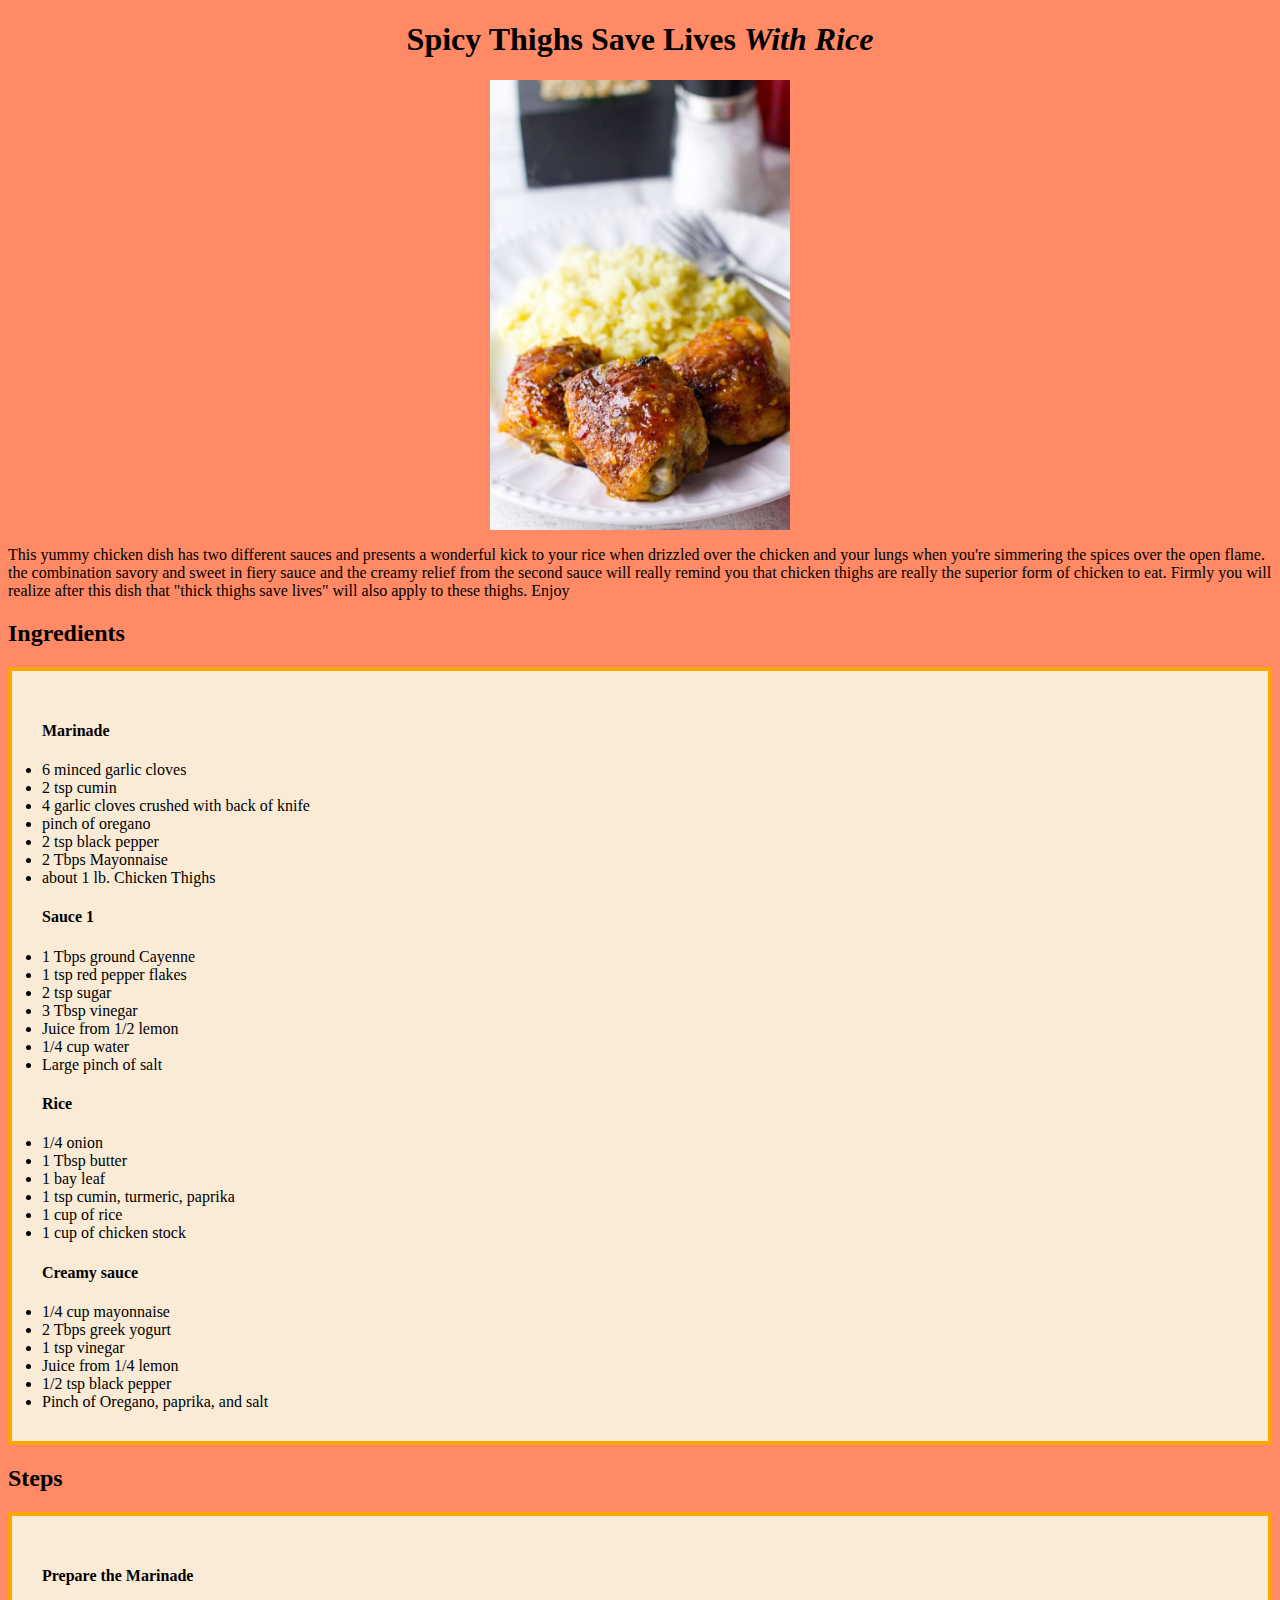
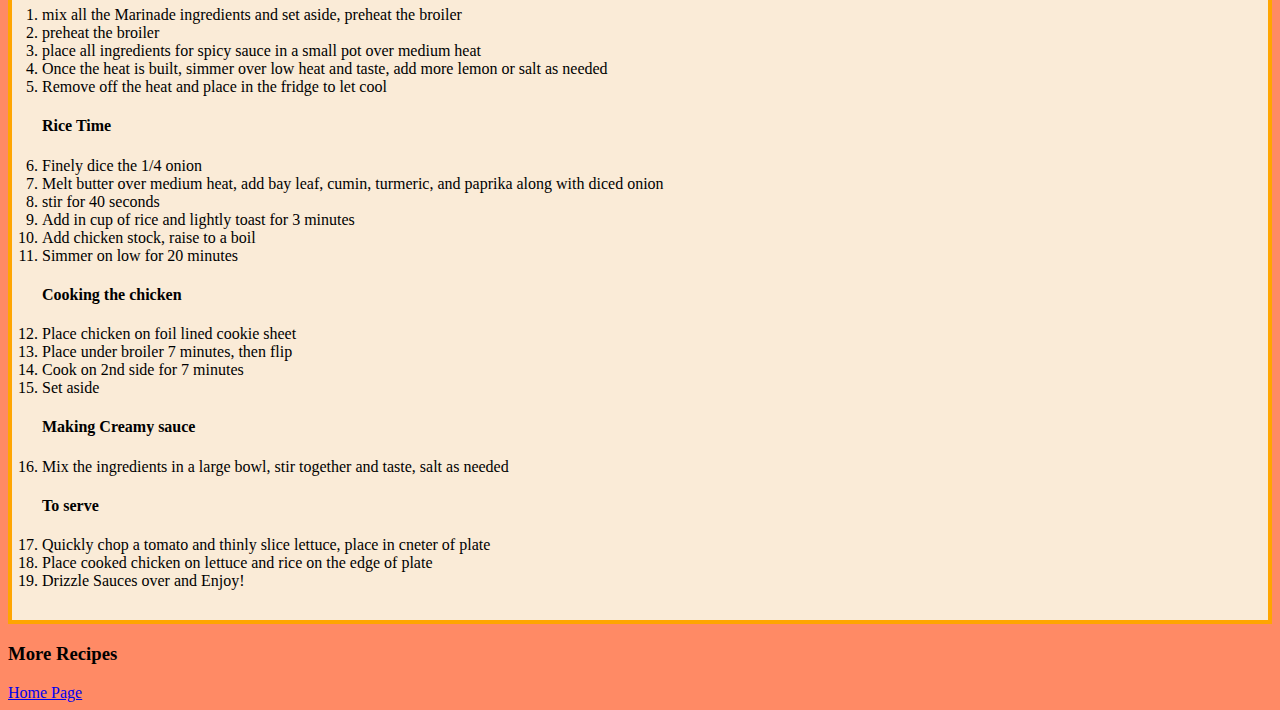
<file: recipes/spicychicken/spicythighsandrice.html>
<!DOCTYPE html>
<html lang="en">
<head>
    <meta charset="UTF-8">
    <title>Spicy Thighs & Rice</title>
    <link rel="stylesheet" href="./style.css">
</head>
<body>
    <h1>Spicy Thighs Save Lives <em>With Rice</em></h1>
    <img src="../../images/sticky-chinese-chicken2-e1574863618878.jpg" alt="picture of the chicken thighs with red glaze and rice to accompnay" width="300">
    <!--here is where the image will go, don't forget to put the alt text and the pixel width-->
    <p>This yummy chicken dish has two different sauces and presents a wonderful kick to your rice when drizzled over the chicken and your lungs when you're simmering the spices over the open flame. 
        the combination savory and sweet in fiery sauce and the creamy relief from the second sauce will really remind you that chicken thighs are really the superior form of chicken to eat. Firmly you will realize after this dish that "thick thighs save lives" will also apply to these thighs. Enjoy</p>
    <h2>Ingredients</h2>
        <ul class="list">
            <h4>Marinade</h4>
            <li>6 minced garlic cloves</li>
            <li>2 tsp cumin</li>
            <li>4 garlic cloves crushed with back of knife</li>
            <li>pinch of oregano</li>
            <li>2 tsp black pepper</li>
            <li>2 Tbps Mayonnaise</li>
            <li>about 1 lb. Chicken Thighs</li>
            <h4>Sauce 1</h4>
            <li>1 Tbps ground Cayenne</li>
            <li>1 tsp red pepper flakes</li>
            <li>2 tsp sugar</li>
            <li>3 Tbsp vinegar</li>
            <li>Juice from 1/2 lemon</li>
            <li>1/4 cup water</li>
            <li>Large pinch of salt</li>
            <h4>Rice</h4>
            <li>1/4 onion</li>
            <li>1 Tbsp butter</li>
            <li>1 bay leaf</li>
            <li>1 tsp cumin, turmeric, paprika</li>
            <li>1 cup of rice</li>
            <li>1 cup of chicken stock</li>
            <h4>Creamy sauce</h4>
            <li>1/4 cup mayonnaise</li>
            <li>2 Tbps greek yogurt</li>
            <li>1 tsp vinegar</li>
            <li>Juice from 1/4 lemon</li>
            <li>1/2 tsp black pepper</li>
            <li>Pinch of Oregano, paprika, and salt</li>
        </ul>   
    <h2>Steps</h2>
        <ol class="list">
            <h4>Prepare the Marinade</h4>
            <li>mix all the Marinade ingredients and set aside, preheat the broiler</li>
            <li> preheat the broiler</li>
            <li>place all ingredients for spicy sauce in a small pot over medium heat</li>
            <li>Once the heat is built, simmer over low heat and taste, add more lemon or salt as needed</li>
            <li>Remove off the heat and place in the fridge to let cool </li>
            <h4>Rice Time</h4>
            <li>Finely dice the 1/4 onion</li>
            <li>Melt butter over medium heat, add bay leaf, cumin, turmeric, and  paprika along with diced onion</li>
            <li>stir for 40 seconds</li>
            <li>Add in cup of rice and lightly toast for 3 minutes</li>
            <li>Add chicken stock, raise to a boil</li>
            <li>Simmer on low for 20 minutes</li>
            <h4>Cooking the chicken</h4>
            <li>Place chicken on foil lined cookie sheet</li>
            <li>Place under broiler 7 minutes, then flip</li>
            <li>Cook on 2nd side for 7 minutes</li>
            <li>Set aside</li>
            <h4>Making Creamy sauce</h4>
            <li>Mix the ingredients in a large bowl, stir together and taste, salt as needed</li>
            <h4>To serve</h4>
            <li>Quickly chop a tomato and thinly slice lettuce, place in cneter of plate</li>
            <li>Place cooked chicken on lettuce and rice on the edge of plate</li>       
            <li>Drizzle Sauces over and Enjoy!</li>

        </ol>   

<h3>More Recipes</h3>
<a href="../../index.html">Home Page</a>

</body>

</html>
</file>
<file: style.css>
.links, button {
    font-family:'Gill Sans', 'Gill Sans MT', Calibri, 'Trebuchet MS', sans-serif;
    font-size: 20px;
    background:#FFF59D ;
}

body{
    background-color:beige;
}

.giphy{
width: auto;
height:200px;
}
</file>
<file: recipes/basilbeef/style.css>
body{
    background-color:#FFF176;

}

h1,p, img{
    display:block;
    margin-right: auto;
    margin-left:auto;
    text-align:center;
}

#ingredients, ol {
    padding: 30px;
    border: 4px solid red;
    background-color:#689F38;


}
</file>
<file: recipes/cod/style.css>
body {
    background-color:#B2EBF2;
    padding: 30px;
    font-family:Cambria, Cochin, Georgia, Times, 'Times New Roman', serif;
    border: 3px solid beige;
}

.header{
    font-family:fantasy;
    font-weight: bold;
    
}

.ingredients, .steps{
    padding: 40px;
    border: 2px solid sandybrown;
    background-color:antiquewhite
}
</file>
<file: recipes/curry/style.css>
body{
    background-color: #FFD54F;
    font-family: Impact, Haettenschweiler, 'Arial Narrow Bold', sans-serif;

}

.list{
    font-family:Cambria, Cochin, Georgia, Times, 'Times New Roman', serif;
    padding: 40px;
    border:2px solid rebeccapurple;
    background-color:#FFECB3;
}

img, h1 {
    text-align: center;
    display: block;
    margin-left:auto;
    margin-right:auto;
}
</file>
<file: recipes/kabobs/style.css>
body{
    font-family:'Segoe UI', Tahoma, Geneva, Verdana, sans-serif;
    background-color:bisque;
}

.header{

}


.list{
    padding: 30px;
    border: 2px solid goldenrod;
    background-color:antiquewhite;
    
}
</file>
<file: recipes/spicychicken/style.css>
body{
background-color:#FF8A65;

}

.list{
    padding:30px;
    border: 4px solid orange;
    background-color:antiquewhite;
}

img, h1 {
    display:block;
    margin-right:auto;
    margin-left:auto;
    text-align: center;
}
</file>
